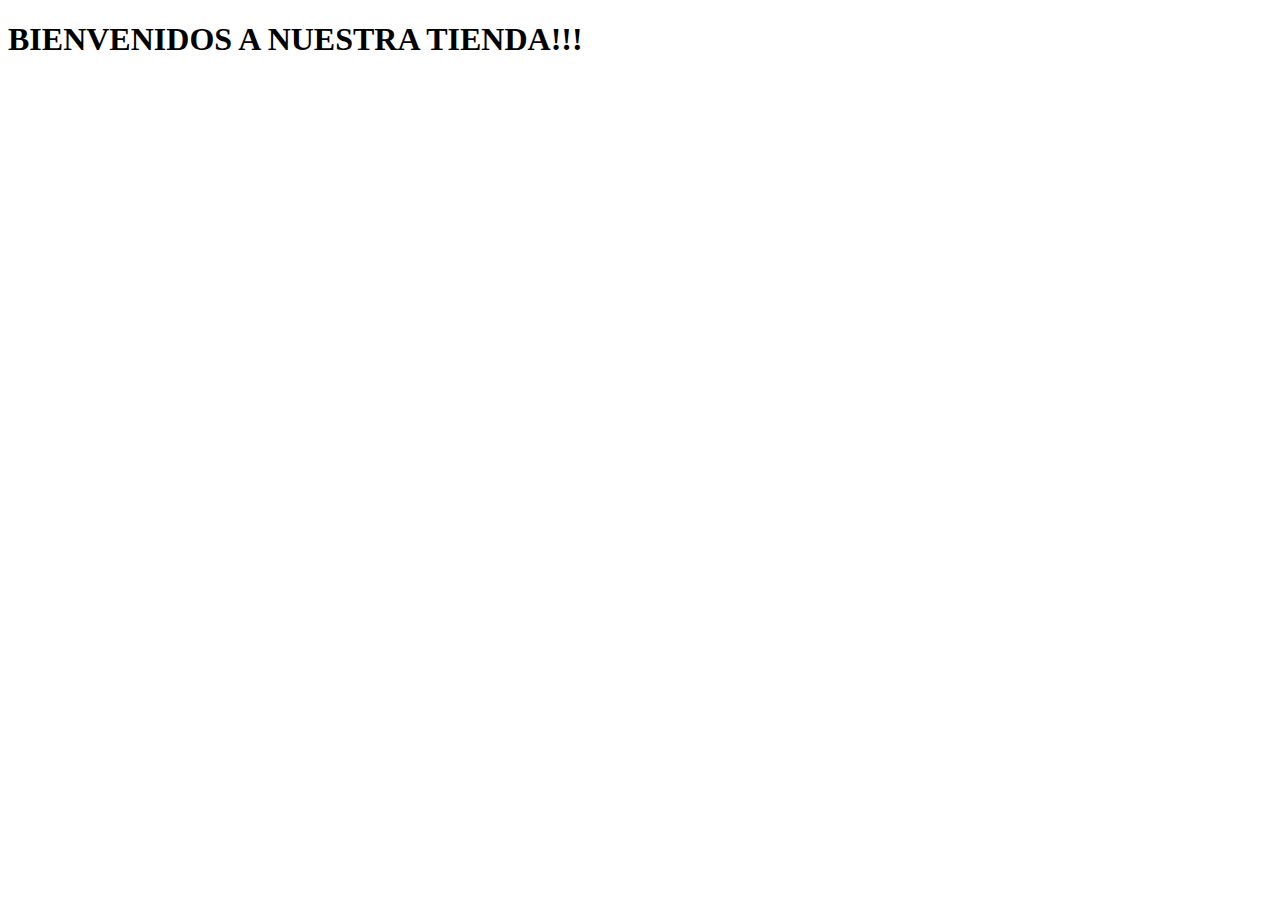
<file: tienda.html>
<!DOCTYPE html>
<html lang="en">
<head>
    <meta charset="UTF-8">
    <meta http-equiv="X-UA-Compatible" content="IE=edge">
    <meta name="viewport" content="width=, initial-scale=1.0">
    <title>Document</title>
</head>
<body><h1>BIENVENIDOS A NUESTRA TIENDA!!!</h1>
    
</body>
</html>
</file>
